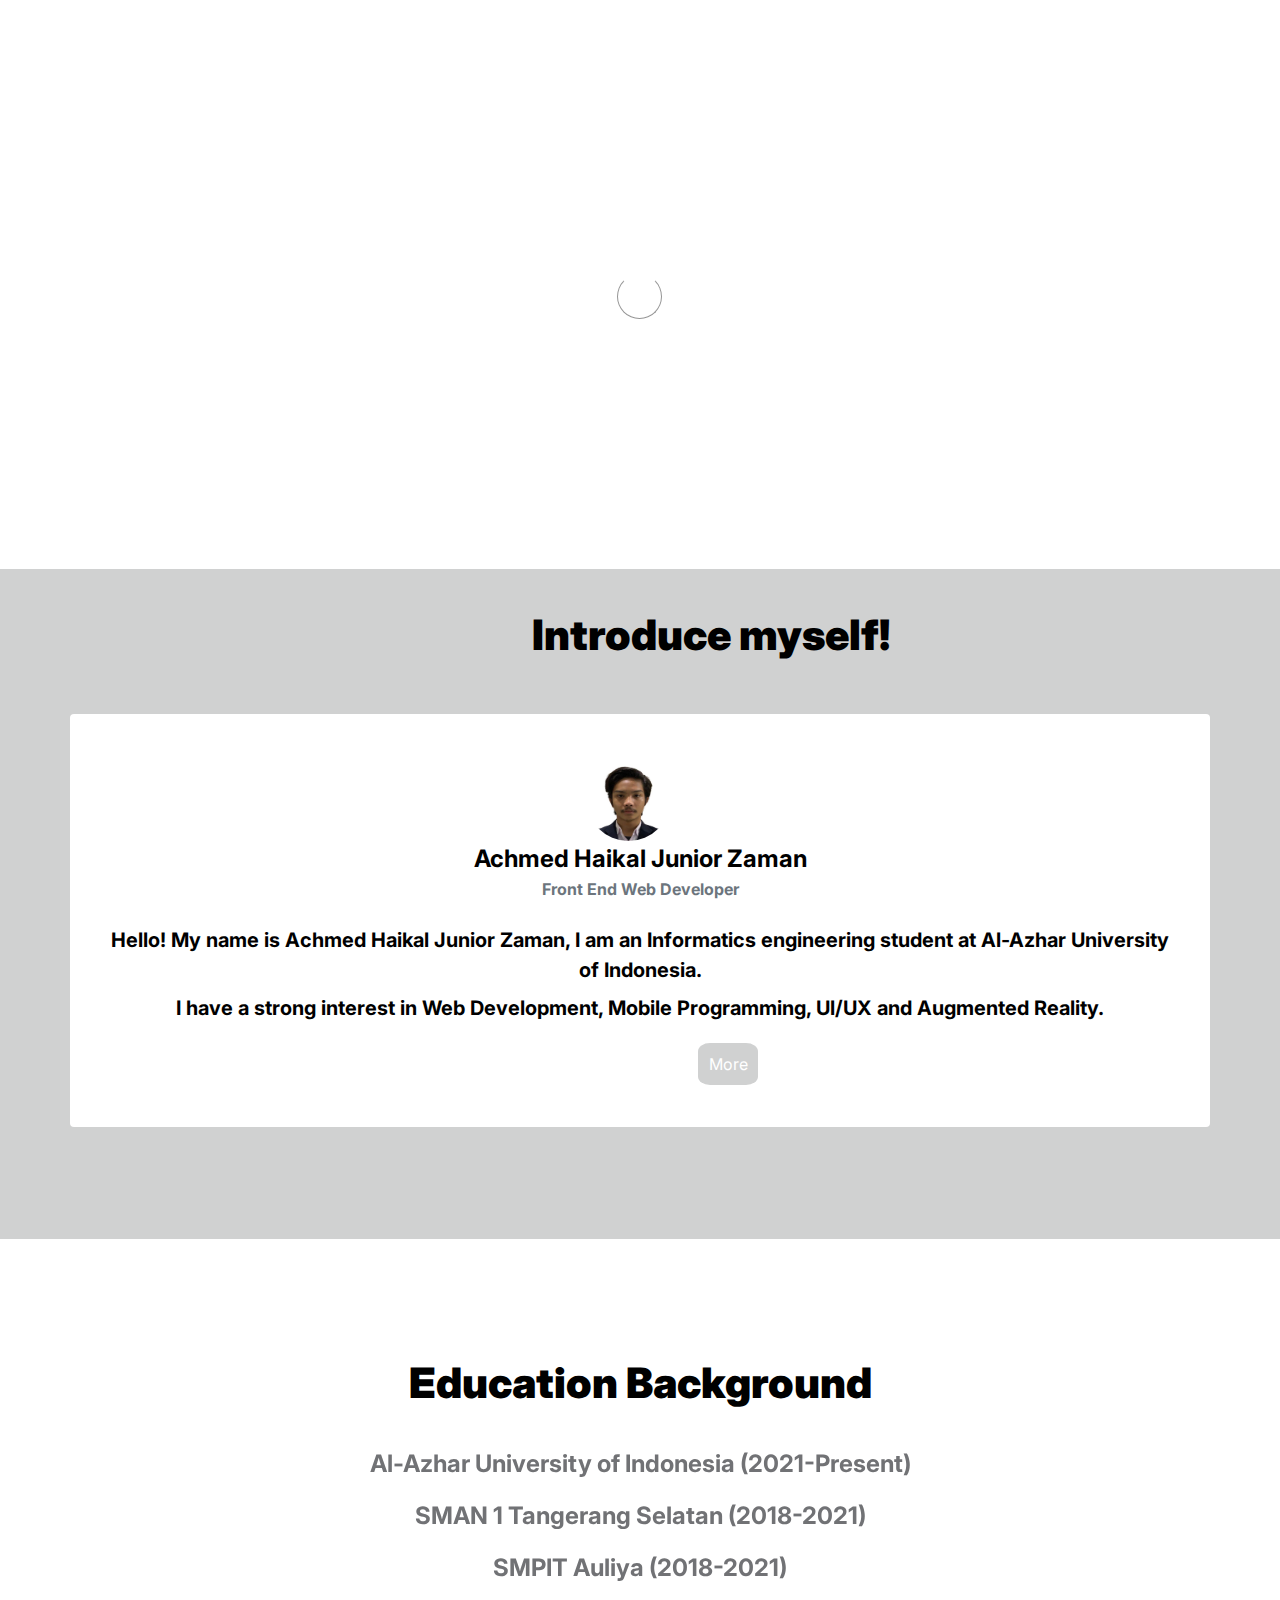
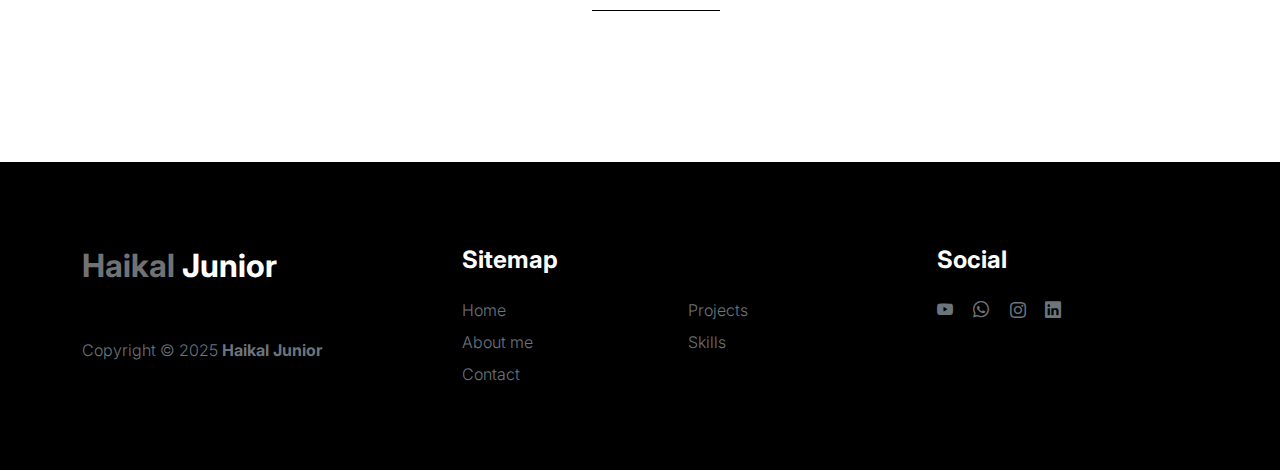
<file: about.html>
<!doctype html>
<html lang="en">
    <head>
        <meta charset="utf-8">
        <meta name="viewport" content="width=device-width, initial-scale=1">

        <meta name="description" content="">
        <meta name="author" content="">

        <title>Haikal's Portfolio</title>
        <link rel="icon" href="images/HP.png" type="image/png">
        
        <!-- CSS FILES -->
        <link rel="preconnect" href="https://fonts.googleapis.com">

        <link rel="preconnect" href="https://fonts.gstatic.com" crossorigin>

        <link href="https://fonts.googleapis.com/css2?family=Inter:wght@100;300;400;700;900&display=swap" rel="stylesheet">

        <link href="css/bootstrap.min.css" rel="stylesheet">
        <link href="css/bootstrap-icons.css" rel="stylesheet">

        <link rel="stylesheet" href="css/slick.css"/>

        <link href="css/tooplate-little-fashion.css" rel="stylesheet">
        
<!--

Tooplate 2127 Little Fashion

https://www.tooplate.com/view/2127-little-fashion

-->
    </head>
    
    <body>

        <section class="preloader">
            <div class="spinner">
                <span class="sk-inner-circle"></span>
            </div>
        </section>
    
        <main>

            <nav class="navbar navbar-expand-lg">
                <div class="container">
                    <button class="navbar-toggler" type="button" data-bs-toggle="collapse" data-bs-target="#navbarNav" aria-controls="navbarNav" aria-expanded="false" aria-label="Toggle navigation">
                        <span class="navbar-toggler-icon"></span>
                    </button>

                    <a class="navbar-brand" href="index.html">
                        <strong>Haikal Junior</strong>
                    </a>

                    <div class="collapse navbar-collapse" id="navbarNav">
                        <ul class="navbar-nav mx-auto">
                            <li class="nav-item">
                                <a class="nav-link" href="index.html">Home</a>
                            </li>

                            <li class="nav-item">
                                <a class="nav-link active" href="about.html">About me</a>
                            </li>

                            <li class="nav-item">
                                <a class="nav-link" href="products.html">Projects</a>
                            </li>

                            <li class="nav-item">
                                <a class="nav-link" href="faq.html">Skills</a>
                            </li>

                            <li class="nav-item">
                                <a class="nav-link" href="contact.html">Contact</a>
                            </li>
                        </ul>
                    </div>
                </div>
            </nav>

            <header class="site-header section-padding-img site-header-image">
                <div class="container">
                    <div class="row">

                        <div class="col-lg-6 col-12 header-info">
                            <h1>
                                <span class="d-block text-dark">About me</span>
                            </h1>
                        </div>
                    </div>
                </div>

                <img src="images/tess.jpeg" class="header-image img-fluid" alt="">
            </header>

            <section class="team section-padding">
                <div class="container">
                    <div class="row">

                        <div class="col-12">
                            <h2 class="mb-5">Introduce myself!</h2>
                        </div>

                        <div class="team-thumb d-flex align-items-center">
                            <img src="images\Haikal.jpeg" class="img-fluid custom-circle-image team-image me-4" alt="">
            
                            <div class="team-info">
                                <h5 class="mb-0">Achmed Haikal Junior Zaman</h5>
                                <strong class="text-muted">Front End Web Developer</strong>
                                <br>
                                <br>
                                <h6>Hello! My name is Achmed Haikal Junior Zaman, I am an Informatics engineering student at Al-Azhar University of Indonesia.</h6>
                                <h6>I have a strong interest in Web Development, Mobile Programming, Ul/UX and Augmented Reality.</h6>
            
                                <!-- Button trigger modal -->
                                <button type="button" class="btn custom-modal-btn" data-bs-toggle="modal" data-bs-target="#don">More
                                </button>
                            </div>
                        </div>
                    </div>

                       

                    </div>
                </div>
            </section>

            <section class="testimonial section-padding">
                <div class="container">
                    <div class="row">

                        <div class="col-lg-9 mx-auto col-11">
                            <h2 class="text-center">Education Background</h2>
                            <br>

                            <div class="slick-testimonial">
                                <div class="">
                                    <p class="lead33"><Strong>Al-Azhar University of Indonesia (2021-Present)</Strong></p>
                                    <p class="lead33"><Strong>SMAN 1 Tangerang Selatan (2018-2021)</Strong></p>
                                    <p class="lead33"><Strong>SMPIT Auliya (2018-2021)</Strong></p>

                                    <div class="slick-testimonial-client d-flex align-items-center mt-4">
                                    </div>
                                </div>

                                
                

                    </div>
                </div>
            </section>

        </main>

        <footer class="site-footer">
            <div class="container">
                <div class="row">

                    <div class="col-lg-3 col-10 me-auto mb-4">
                        <h4 class="text-white mb-3"><a href="index.html">Haikal</a> Junior</h4>
                        <p class="copyright-text text-muted mt-lg-5 mb-4 mb-lg-0">Copyright © 2025 <strong>Haikal Junior</strong></p>
                    </div>

                    <div class="col-lg-5 col-8">
                        <h5 class="text-white mb-3">Sitemap</h5>

                        <ul class="footer-menu d-flex flex-wrap">
                            <li class="footer-menu-item"><a href="index.html" class="footer-menu-link">Home</a></li>

                            <li class="footer-menu-item"><a href="products.html" class="footer-menu-link">Projects</a></li>

                            <li class="footer-menu-item"><a href="about.html" class="footer-menu-link">About me</a></li>

                            <li class="footer-menu-item"><a href="faq.html" class="footer-menu-link">Skills</a></li>

                            <li class="footer-menu-item"><a href="contact.html" class="footer-menu-link">Contact</a></li>
                        </ul>
                    </div>

                    <div class="col-lg-3 col-4">
                        <h5 class="text-white mb-3">Social</h5>

                        <ul class="social-icon">

                            <li><a href="https://youtube.com/@si_eneng11?si=8F-s1PrNFPeWxRvl" class="social-icon-link bi-youtube"></a></li>

                            <li><a href="https://wa.me/6285186651125" class="social-icon-link bi-whatsapp"></a></li>

                            <li><a href="https://www.instagram.com/achmedhaikaljunior/" class="social-icon-link bi-instagram"></a></li>

                            <li><a href="https://id.linkedin.com/in/haikal-junior-27b502307?trk=people-guest_people_search-card" class="social-icon-link bi-linkedin"></a></li>
                        </ul>
                    </div>

                </div>
            </div>
        </footer>

        <!-- TEAM MEMBER MODAL -->
        <div class="modal fade" id="don" tabindex="-1" aria-labelledby="exampleModalLabel" aria-hidden="true">
            <div class="modal-dialog modal-dialog-centered modal-lg">
                <div class="modal-content border-0">
                    <div class="modal-header flex-column">
                        <h3 class="modal-title" id="exampleModalLabel">Achmed Haikal Junior Zaman</h3>

                        <h6 class="text-muted">Front End Web Developer</h6>

                        <button type="button" class="btn-close" data-bs-dismiss="modal" aria-label="Close"></button>
                    </div>

                    <div class="modal-body">
                        <h5 class="mb-4">About me</h5>

                        <div class="row mb-4">
                            <div class="col-lg-6 col-12">
                                <p>Hello! My name is Achmed Haikal Junior Zaman, I am an Informatics engineering student at Al-Azhar University of Indonesia.</p>
                            </div>

                            <div class="col-lg-6 col-12">
                                <p>I have a strong interest in Web Development, Mobile Programming, Ul/UX and Augmented Reality.</p>
                            </div>
                        </div>

                        <ul class="social-icon">
                            <li class="me-3"><strong>Where to find?</strong></li>

                            <li><a href="https://youtube.com/@si_eneng11?si=8F-s1PrNFPeWxRvl" class="social-icon-link bi-youtube"></a></li>

                            <li><a href="https://wa.me/6285186651125" class="social-icon-link bi-whatsapp"></a></li>

                            <li><a href="https://www.instagram.com/achmedhaikaljunior/" class="social-icon-link bi-instagram"></a></li>
                        </ul>
                    </div>
                </div>

            </div>
        </div>

        <!-- JAVASCRIPT FILES -->
        <script src="js/jquery.min.js"></script>
        <script src="js/bootstrap.bundle.min.js"></script>
        <script src="js/Headroom.js"></script>
        <script src="js/jQuery.headroom.js"></script>
        <script src="js/slick.min.js"></script>
        <script src="js/custom.js"></script>

    </body>
</html>
</file>
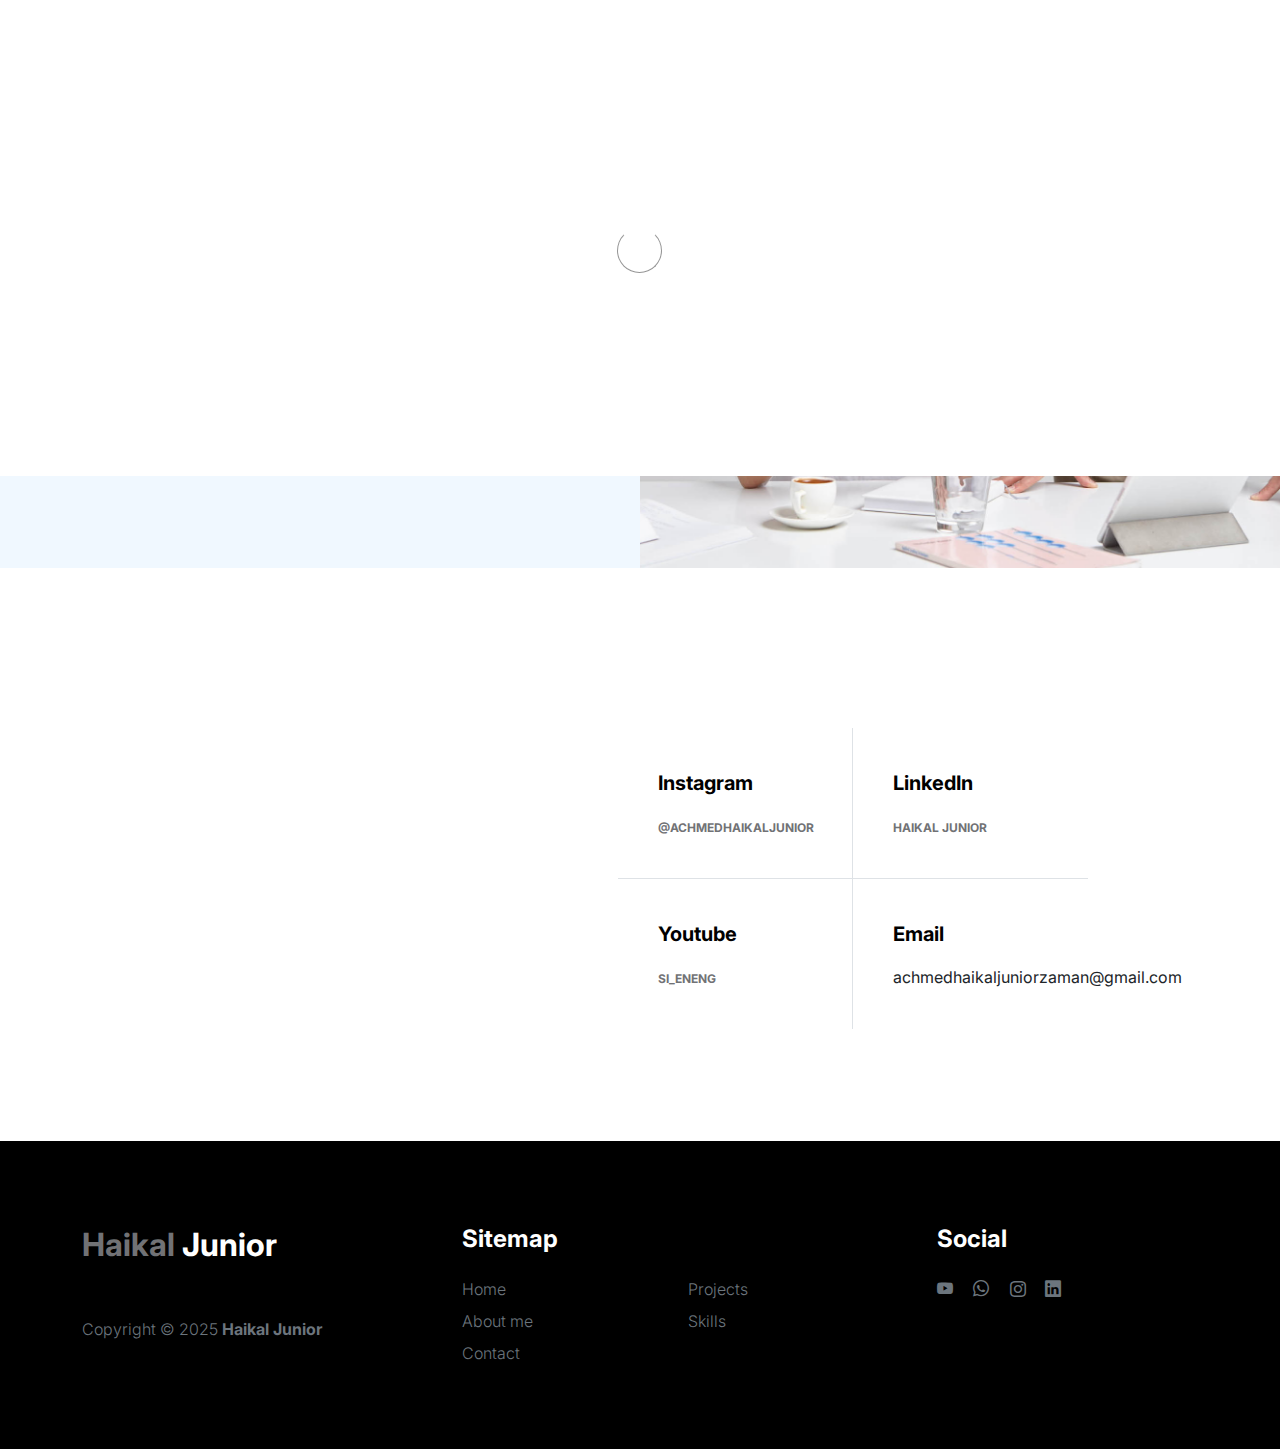
<file: contact.html>
<!doctype html>
<html lang="en">
    <head>
        <meta charset="utf-8">
        <meta name="viewport" content="width=device-width, initial-scale=1">

        <meta name="description" content="">
        <meta name="author" content="">

        <title>Haikal's Portfolio</title>
        <link rel="icon" href="images/HP.png" type="image/png">
        
        <!-- CSS FILES -->
        <link rel="preconnect" href="https://fonts.googleapis.com">

        <link rel="preconnect" href="https://fonts.gstatic.com" crossorigin>

        <link href="https://fonts.googleapis.com/css2?family=Inter:wght@100;300;400;700;900&display=swap" rel="stylesheet">

        <link href="css/bootstrap.min.css" rel="stylesheet">
        <link href="css/bootstrap-icons.css" rel="stylesheet">

        <link rel="stylesheet" href="css/slick.css"/>

        <link href="css/tooplate-little-fashion.css" rel="stylesheet">
        
<!--

Tooplate 2127 Little Fashion

https://www.tooplate.com/view/2127-little-fashion

-->
    </head>
    
    <body>

        <section class="preloader">
            <div class="spinner">
                <span class="sk-inner-circle"></span>
            </div>
        </section>
    
        <main>

            <nav class="navbar navbar-expand-lg">
                <div class="container">
                    <button class="navbar-toggler" type="button" data-bs-toggle="collapse" data-bs-target="#navbarNav" aria-controls="navbarNav" aria-expanded="false" aria-label="Toggle navigation">
                        <span class="navbar-toggler-icon"></span>
                    </button>

                    <a class="navbar-brand" href="index.html">
                        <strong>Haikal Junior</strong>
                    </a>

                    <div class="collapse navbar-collapse" id="navbarNav">
                        <ul class="navbar-nav mx-auto">
                            <li class="nav-item">
                                <a class="nav-link" href="index.html">Home</a>
                            </li>

                            <li class="nav-item">
                                <a class="nav-link" href="about.html">About me</a>
                            </li>

                            <li class="nav-item">
                                <a class="nav-link" href="products.html">Projects</a>
                            </li>

                            <li class="nav-item">
                                <a class="nav-link" href="faq.html">Skills</a>
                            </li>

                            <li class="nav-item">
                                <a class="nav-link active" href="contact.html">Contact</a>
                            </li>
                        </ul>
                    </div>
                </div>
            </nav>

            <header class="site-header section-padding-img site-header-image">
                <div class="container">
                    <div class="row">

                        <div class="col-lg-10 col-12 header-info">
                            <h1>
                                <span class="d-block text-dark">Get closer</span>
                                <span class="d-block text-dark">with me!</span>
                            </h1>
                        </div>
                    </div>
                </div>

                <img src="images/header/positive-european-woman-has-break-after-work.jpg" class="header-image img-fluid" alt="">
            </header>

            <section class="contact section-padding">
                <div class="container1">
                    <div class="row">
                        
                     

                        <div class="col-lg-6 col-12 mt-5 ms-auto">
                            <div class="row">
                                <div class="col-6 border-end contact-info">
                                    <h6 class="mb-3">Instagram</h6>

                                    <a href="https://www.instagram.com/achmedhaikaljunior/" class="custom-link">
                                        @achmedhaikaljunior
                                    </a>
                                </div>

                                <div class="col-6 contact-info">
                                	<h6 class="mb-3">LinkedIn</h6>

                                    <a href="https://id.linkedin.com/in/haikal-junior-27b502307?trk=people-guest_people_search-card" class="custom-link">
                                        Haikal Junior
                                    </a>
                                </div>

                                <div class="col-6 border-top border-end contact-info">
                                    <h6 class="mb-3">Youtube</h6>

                                    <a href="https://youtube.com/@si_eneng11?si=8F-s1PrNFPeWxRvl" class="custom-link">
                                        si_eneng
                                        
                                    </a>
                                </div>

                                <div class="col-6 border-top contact-info">
                                    <h6 class="mb-3">Email</h6>

                                    <a>
                                       achmedhaikaljuniorzaman@gmail.com
                                    </a>
                                </div>
                            </div>
                        </div>

                    </div>
                </div>
            </section>
        </main>

        <footer class="site-footer">
            <div class="container">
                <div class="row">

                    <div class="col-lg-3 col-10 me-auto mb-4">
                        <h4 class="text-white mb-3"><a href="index.html">Haikal</a> Junior</h4>
                        <p class="copyright-text text-muted mt-lg-5 mb-4 mb-lg-0">Copyright © 2025 <strong>Haikal Junior</strong></p>
                    </div>

                    <div class="col-lg-5 col-8">
                        <h5 class="text-white mb-3">Sitemap</h5>

                        <ul class="footer-menu d-flex flex-wrap">
                            <li class="footer-menu-item"><a href="index.html" class="footer-menu-link">Home</a></li>

                            <li class="footer-menu-item"><a href="products.html" class="footer-menu-link">Projects</a></li>

                            <li class="footer-menu-item"><a href="about.html" class="footer-menu-link">About me</a></li>

                            <li class="footer-menu-item"><a href="faq.html" class="footer-menu-link">Skills</a></li>

                            <li class="footer-menu-item"><a href="contact.html" class="footer-menu-link">Contact</a></li>
                        </ul>
                    </div>

                    <div class="col-lg-3 col-4">
                        <h5 class="text-white mb-3">Social</h5>

                        <ul class="social-icon">

                            <li><a href="https://youtube.com/@si_eneng11?si=8F-s1PrNFPeWxRvl" class="social-icon-link bi-youtube"></a></li>

                            <li><a href="https://wa.me/6285186651125" class="social-icon-link bi-whatsapp"></a></li>

                            <li><a href="https://www.instagram.com/achmedhaikaljunior/" class="social-icon-link bi-instagram"></a></li>

                            <li><a href="https://id.linkedin.com/in/haikal-junior-27b502307?trk=people-guest_people_search-card" class="social-icon-link bi-linkedin"></a></li>
                        </ul>
                    </div>

                </div>
            </div>
        </footer>

        <!-- JAVASCRIPT FILES -->
        <script src="js/jquery.min.js"></script>
        <script src="js/bootstrap.bundle.min.js"></script>
        <script src="js/Headroom.js"></script>
        <script src="js/jQuery.headroom.js"></script>
        <script src="js/slick.min.js"></script>
        <script src="js/custom.js"></script>
    </body>
</html>
</file>
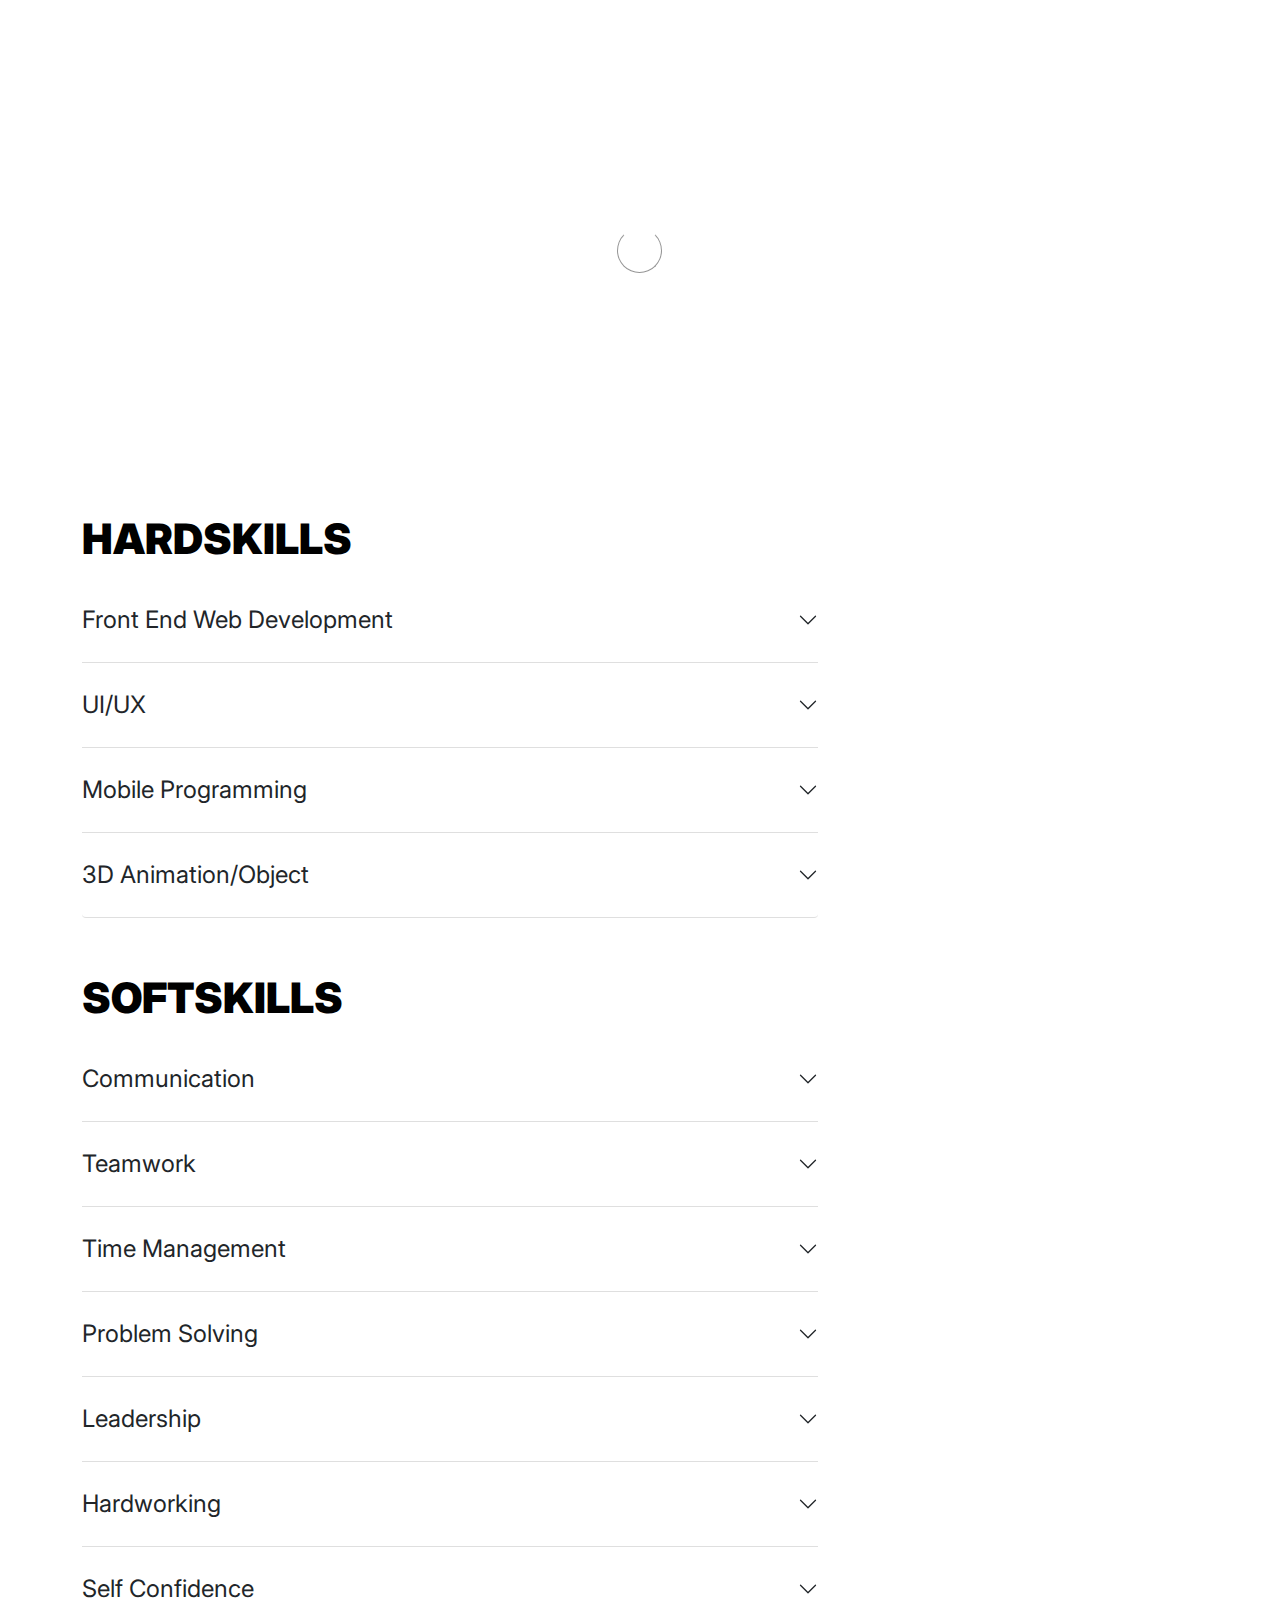
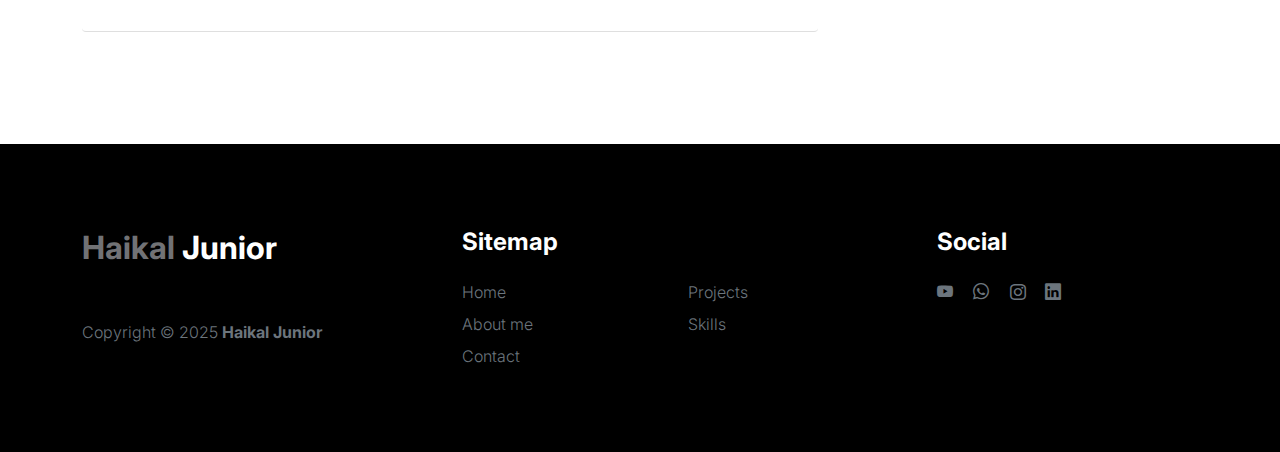
<file: faq.html>
<!doctype html>
<html lang="en">
    <head>
        <meta charset="utf-8">
        <meta name="viewport" content="width=device-width, initial-scale=1">

        <meta name="description" content="">
        <meta name="author" content="">

        <title>Haikal's Portfolio</title>
        <link rel="icon" href="images/HP.png" type="image/png">
        
        <!-- CSS FILES -->
        <link rel="preconnect" href="https://fonts.googleapis.com">

        <link rel="preconnect" href="https://fonts.gstatic.com" crossorigin>

        <link href="https://fonts.googleapis.com/css2?family=Inter:wght@100;300;400;700;900&display=swap" rel="stylesheet">

        <link href="css/bootstrap.min.css" rel="stylesheet">
        <link href="css/bootstrap-icons.css" rel="stylesheet">

        <link rel="stylesheet" href="css/slick.css"/>

        <link href="css/tooplate-little-fashion.css" rel="stylesheet">
        
<!--

Tooplate 2127 Little Fashion

https://www.tooplate.com/view/2127-little-fashion

-->
    </head>
    
    <body>

        <section class="preloader">
            <div class="spinner">
                <span class="sk-inner-circle"></span>
            </div>
        </section>
    
        <main>

            <nav class="navbar navbar-expand-lg">
                <div class="container">
                    <button class="navbar-toggler" type="button" data-bs-toggle="collapse" data-bs-target="#navbarNav" aria-controls="navbarNav" aria-expanded="false" aria-label="Toggle navigation">
                        <span class="navbar-toggler-icon"></span>
                    </button>

                    <a class="navbar-brand" href="index.html">
                        <strong>Haikal Junior</strong>
                    </a>

                    <div class="collapse navbar-collapse" id="navbarNav">
                        <ul class="navbar-nav mx-auto">
                            <li class="nav-item">
                                <a class="nav-link" href="index.html">Home</a>
                            </li>

                            <li class="nav-item">
                                <a class="nav-link" href="about.html">About me</a>
                            </li>

                            <li class="nav-item">
                                <a class="nav-link" href="products.html">Projects</a>
                            </li>

                            <li class="nav-item">
                                <a class="nav-link active" href="faq.html">Skills</a>
                            </li>

                            <li class="nav-item">
                                <a class="nav-link" href="contact.html">Contact</a>
                            </li>
                        </ul>
                    </div>
                </div>
            </nav>

            <header class="site-header section-padding d-flex justify-content-center align-items-center">
                <div class="container">
                    <div class="row">

                        <div class="col-lg-10 col-12">
                            <h1>
                                <span class="d-block text-dark">My skills</span>
                            </h1>
                        </div>
                    </div>
                </div>
            </header>

            <section class="faq section-padding">
                <div class="container">
                    <div class="row">
                        
                        <div class="col-lg-8 col-12">
                            <h2>HARDSKILLS</h2>

                            <div class="accordion" id="accordionGeneral">
                                <div class="accordion-item">
                                    <h2 class="accordion-header" id="headingOne">
                                        <button class="accordion-button collapsed" type="button" data-bs-toggle="collapse" data-bs-target="#accordionGeneralOne" aria-expanded="true" aria-controls="accordionGeneralOne">
                                        Front End Web Development
                                        </button>
                                    </h2>

                                    <div id="accordionGeneralOne" class="accordion-collapse collapse" aria-labelledby="headingOne" data-bs-parent="#accordionGeneral">

                                        <div class="accordion-body">
                                            <p class="large-paragraph"> Programming Languages : Html, Css, Javascript, Php, C#, C++.</p>

                                            <p class="large-paragraph">Frameworks : Laravel, Bootstrap, Tailwind Css.</p>
                                        </div>
                                    </div>
                                </div>

                                <div class="accordion-item">
                                    <h2 class="accordion-header" id="headingTwo">
                                        <button class="accordion-button collapsed" type="button" data-bs-toggle="collapse" data-bs-target="#accordionGeneralTwo" aria-expanded="false" aria-controls="accordionGeneralTwo">
                                        UI/UX
                                        </button>
                                    </h2>

                                    <div id="accordionGeneralTwo" class="accordion-collapse collapse" aria-labelledby="headingTwo" data-bs-parent="#accordionGeneral">

                                        <div class="accordion-body">
                                            <p class="large-paragraph">Platform : Figma, Canva.</p>
                                        </div>
                                    </div>
                                </div>

                                <div class="accordion-item">
                                    <h2 class="accordion-header" id="headingThree">
                                        <button class="accordion-button collapsed" type="button" data-bs-toggle="collapse" data-bs-target="#accordionGeneralThree" aria-expanded="false" aria-controls="accordionGeneralThree">
                                        Mobile Programming
                                        </button>
                                    </h2>

                                    <div id="accordionGeneralThree" class="accordion-collapse collapse" aria-labelledby="headingThree" data-bs-parent="#accordionGeneral">

                                        <div class="accordion-body">
                                            <p class="large-paragraph">Platform : Android Studio.</p>
                                            <p class="large-paragraph">Programming Languages : Kotlin, Java, Dart, Xml.</p>
                                        </div>
                                    </div>
                                </div>

                                <div class="accordion-item">
                                    <h2 class="accordion-header" id="headingThree">
                                        <button class="accordion-button collapsed" type="button" data-bs-toggle="collapse" data-bs-target="#accordionGeneralFour" aria-expanded="false" aria-controls="accordionGeneralFour">
                                        3D Animation/Object
                                        </button>
                                    </h2>

                                    <div id="accordionGeneralFour" class="accordion-collapse collapse" aria-labelledby="headingFour" data-bs-parent="#accordionGeneral">

                                        <div class="accordion-body">
                                            <p class="large-paragraph">Platform : Unity Engine, Blender 3D Software.</p>
                                        </div>
                                    </div>
                                </div>

                            </div>

                            <h2 class="mt-5">SOFTSKILLS</h2>

                            <div class="accordion" id="accordionProduct">
                                <div class="accordion-item">
                                    <h2 class="accordion-header" id="headingFour">
                                        <button class="accordion-button collapsed" type="button" data-bs-toggle="collapse" data-bs-target="#accordionProductOne" aria-expanded="true" aria-controls="accordionProductOne">
                                        Communication
                                        </button>
                                    </h2>

                                    <div id="accordionProductOne" class="accordion-collapse collapse" aria-labelledby="headingFour" data-bs-parent="#accordionProduct">

                                        <div class="accordion-body">
                                            <p class="large-paragraph">Good communication skills both verbally and in writing.</p>
                                        </div>
                                    </div>
                                </div>

                                <div class="accordion-item">
                                    <h2 class="accordion-header" id="headingFive">
                                        <button class="accordion-button collapsed" type="button" data-bs-toggle="collapse" data-bs-target="#accordionProductTwo" aria-expanded="false" aria-controls="accordionProductTwo">
                                        Teamwork
                                        </button>
                                    </h2>

                                    <div id="accordionProductTwo" class="accordion-collapse collapse" aria-labelledby="headingFive" data-bs-parent="#accordionProduct">

                                        <div class="accordion-body">
                                            <p class="large-paragraph">Ability to work together to achieve goals.</p>
                                        </div>
                                    </div>
                                </div>

                                <div class="accordion" id="accordionProduct">
                                    <div class="accordion-item">
                                        <h2 class="accordion-header" id="headingSix">
                                            <button class="accordion-button collapsed" type="button" data-bs-toggle="collapse" data-bs-target="#accordionProductThree" aria-expanded="true" aria-controls="accordionProductThree">
                                            Time Management
                                            </button>
                                        </h2>
    
                                        <div id="accordionProductThree" class="accordion-collapse collapse" aria-labelledby="headingSix" data-bs-parent="#accordionProduct">
    
                                            <div class="accordion-body">
                                                <p class="large-paragraph">Ability to manage time.</p>
                                            </div>
                                        </div>
                                    </div>

                                    <div class="accordion" id="accordionProduct">
                                        <div class="accordion-item">
                                            <h2 class="accordion-header" id="headingSeven">
                                                <button class="accordion-button collapsed" type="button" data-bs-toggle="collapse" data-bs-target="#accordionProductFour" aria-expanded="true" aria-controls="accordionProductFour">
                                                Problem Solving
                                                </button>
                                            </h2>
        
                                            <div id="accordionProductFour" class="accordion-collapse collapse" aria-labelledby="headingSeven" data-bs-parent="#accordionProduct">
        
                                                <div class="accordion-body">
                                                    <p class="large-paragraph">Ability to find solutions to problems that arise.</p>
                                                </div>
                                            </div>
                                        </div>

                                        <div class="accordion" id="accordionProduct">
                                            <div class="accordion-item">
                                                <h2 class="accordion-header" id="headingEight">
                                                    <button class="accordion-button collapsed" type="button" data-bs-toggle="collapse" data-bs-target="#accordionProductFive" aria-expanded="true" aria-controls="accordionProductFive">
                                                    Leadership
                                                    </button>
                                                </h2>
            
                                                <div id="accordionProductFive" class="accordion-collapse collapse" aria-labelledby="headingEight" data-bs-parent="#accordionProduct">
            
                                                    <div class="accordion-body">
                                                        <p class="large-paragraph">Ability to lead and direct teams or individuals to achieve goals.</p>
                                                    </div>
                                                </div>
                                            </div>

                                            <div class="accordion" id="accordionProduct">
                                                <div class="accordion-item">
                                                    <h2 class="accordion-header" id="headingNine">
                                                        <button class="accordion-button collapsed" type="button" data-bs-toggle="collapse" data-bs-target="#accordionProductSix" aria-expanded="true" aria-controls="accordionProductSix">
                                                        Hardworking
                                                        </button>
                                                    </h2>
                
                                                    <div id="accordionProductSix" class="accordion-collapse collapse" aria-labelledby="headingNine" data-bs-parent="#accordionProduct">
                
                                                        <div class="accordion-body">
                                                            <p class="large-paragraph"> Highly motivated and very hard working.</p>
                                                        </div>
                                                    </div>
                                                </div>

                                                <div class="accordion" id="accordionProduct">
                                                    <div class="accordion-item">
                                                        <h2 class="accordion-header" id="headingTen">
                                                            <button class="accordion-button collapsed" type="button" data-bs-toggle="collapse" data-bs-target="#accordionProductSeven" aria-expanded="true" aria-controls="accordionProductSeven">
                                                            Self Confidence
                                                            </button>
                                                        </h2>
                    
                                                        <div id="accordionProductSeven" class="accordion-collapse collapse" aria-labelledby="headingTen" data-bs-parent="#accordionProduct">
                    
                                                            <div class="accordion-body">
                                                                <p class="large-paragraph"> I have good self-confidence, can speak in front of a crowd.</p>                                                                      
                                                            </div>
                                                        </div>
                                                    </div>

                            </div>

                        </div>

                    </div>
                </div>
            </section>

        </main>

        <footer class="site-footer">
            <div class="container">
                <div class="row">

                    <div class="col-lg-3 col-10 me-auto mb-4">
                        <h4 class="text-white mb-3"><a href="index.html">Haikal</a> Junior</h4>
                        <p class="copyright-text text-muted mt-lg-5 mb-4 mb-lg-0">Copyright © 2025 <strong>Haikal Junior</strong></p>
                    </div>

                    <div class="col-lg-5 col-8">
                        <h5 class="text-white mb-3">Sitemap</h5>

                        <ul class="footer-menu d-flex flex-wrap">
                            <li class="footer-menu-item"><a href="index.html" class="footer-menu-link">Home</a></li>

                            <li class="footer-menu-item"><a href="products.html" class="footer-menu-link">Projects</a></li>

                            <li class="footer-menu-item"><a href="about.html" class="footer-menu-link">About me</a></li>

                            <li class="footer-menu-item"><a href="faq.html" class="footer-menu-link">Skills</a></li>

                            <li class="footer-menu-item"><a href="contact.html" class="footer-menu-link">Contact</a></li>
                        </ul>
                    </div>

                    <div class="col-lg-3 col-4">
                        <h5 class="text-white mb-3">Social</h5>

                        <ul class="social-icon">

                            <li><a href="https://youtube.com/@si_eneng11?si=8F-s1PrNFPeWxRvl" class="social-icon-link bi-youtube"></a></li>

                            <li><a href="https://wa.me/6285186651125" class="social-icon-link bi-whatsapp"></a></li>

                            <li><a href="https://www.instagram.com/achmedhaikaljunior/" class="social-icon-link bi-instagram"></a></li>

                            <li><a href="https://id.linkedin.com/in/haikal-junior-27b502307?trk=people-guest_people_search-card" class="social-icon-link bi-linkedin"></a></li>
                        </ul>
                    </div>

                </div>
            </div>
        </footer>

        <!-- JAVASCRIPT FILES -->
        <script src="js/jquery.min.js"></script>
        <script src="js/bootstrap.bundle.min.js"></script>
        <script src="js/Headroom.js"></script>
        <script src="js/jQuery.headroom.js"></script>
        <script src="js/slick.min.js"></script>
        <script src="js/custom.js"></script>

    </body>
</html>
</file>
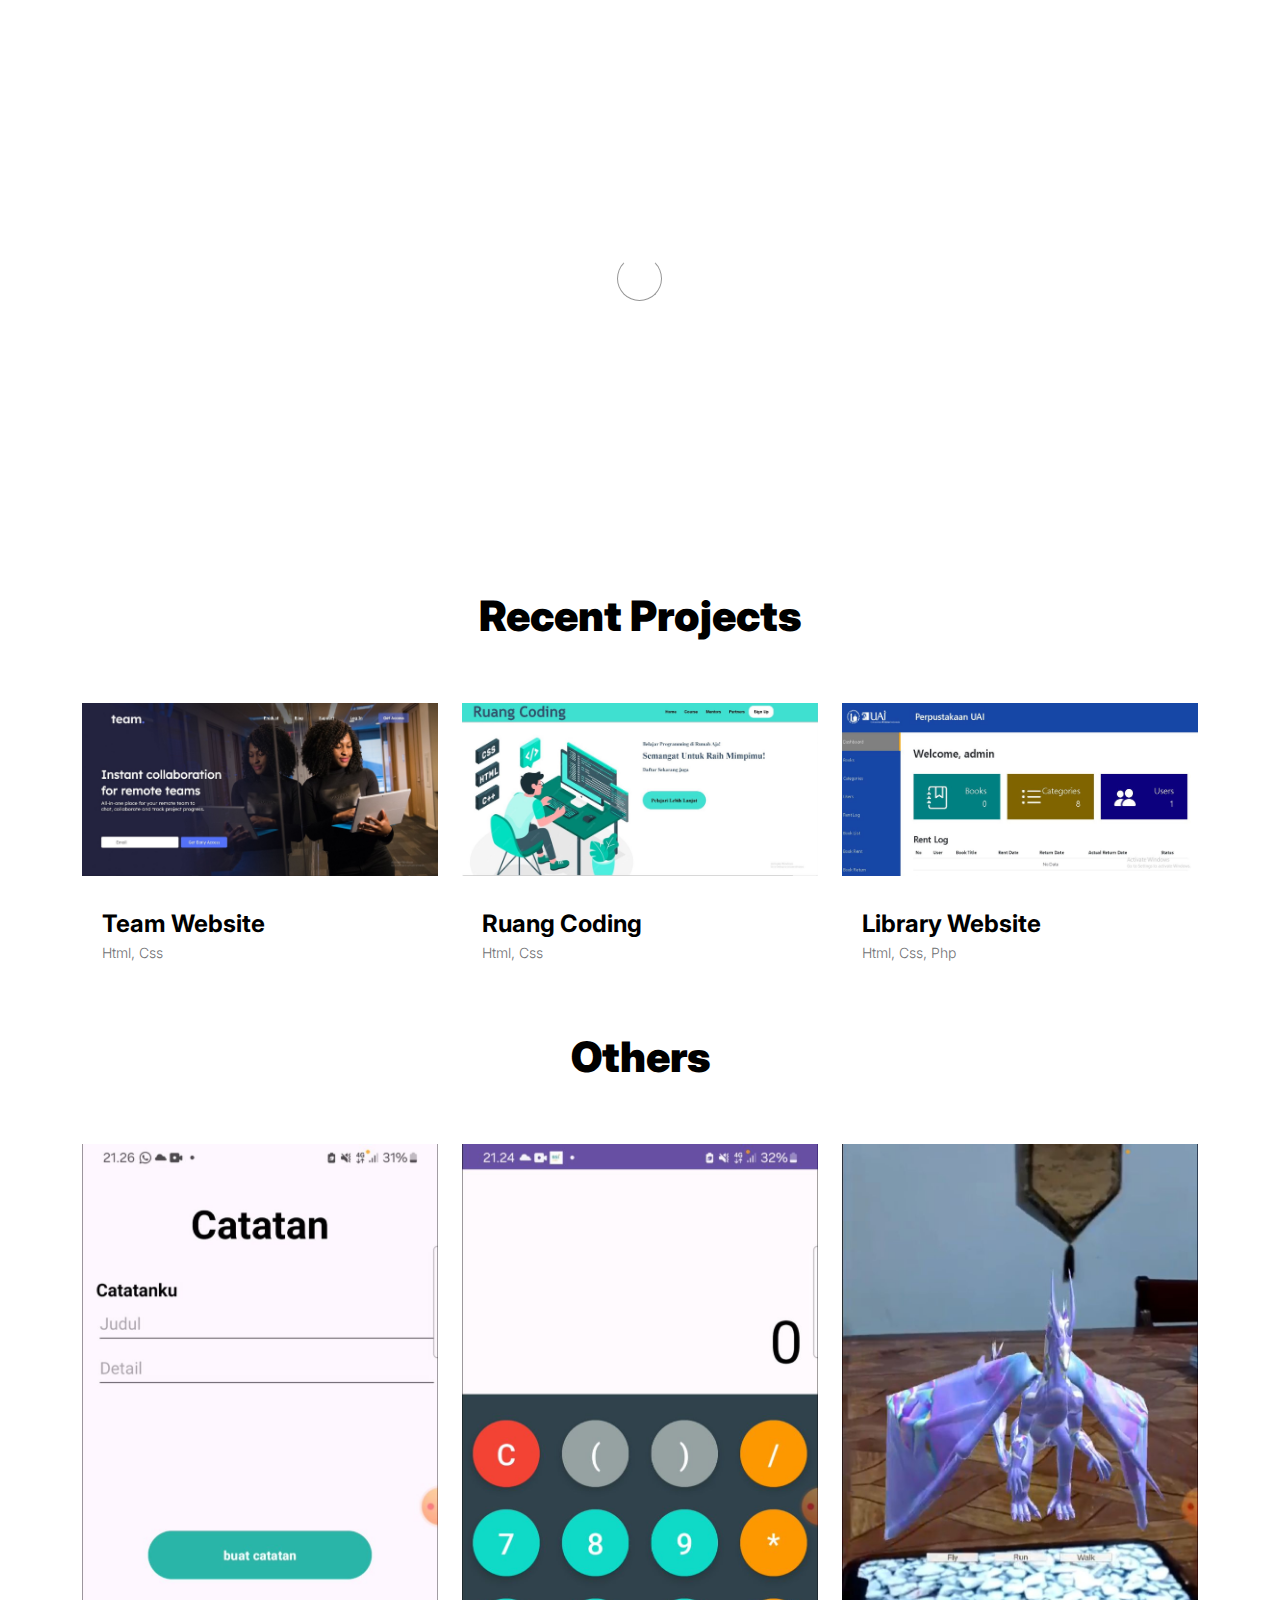
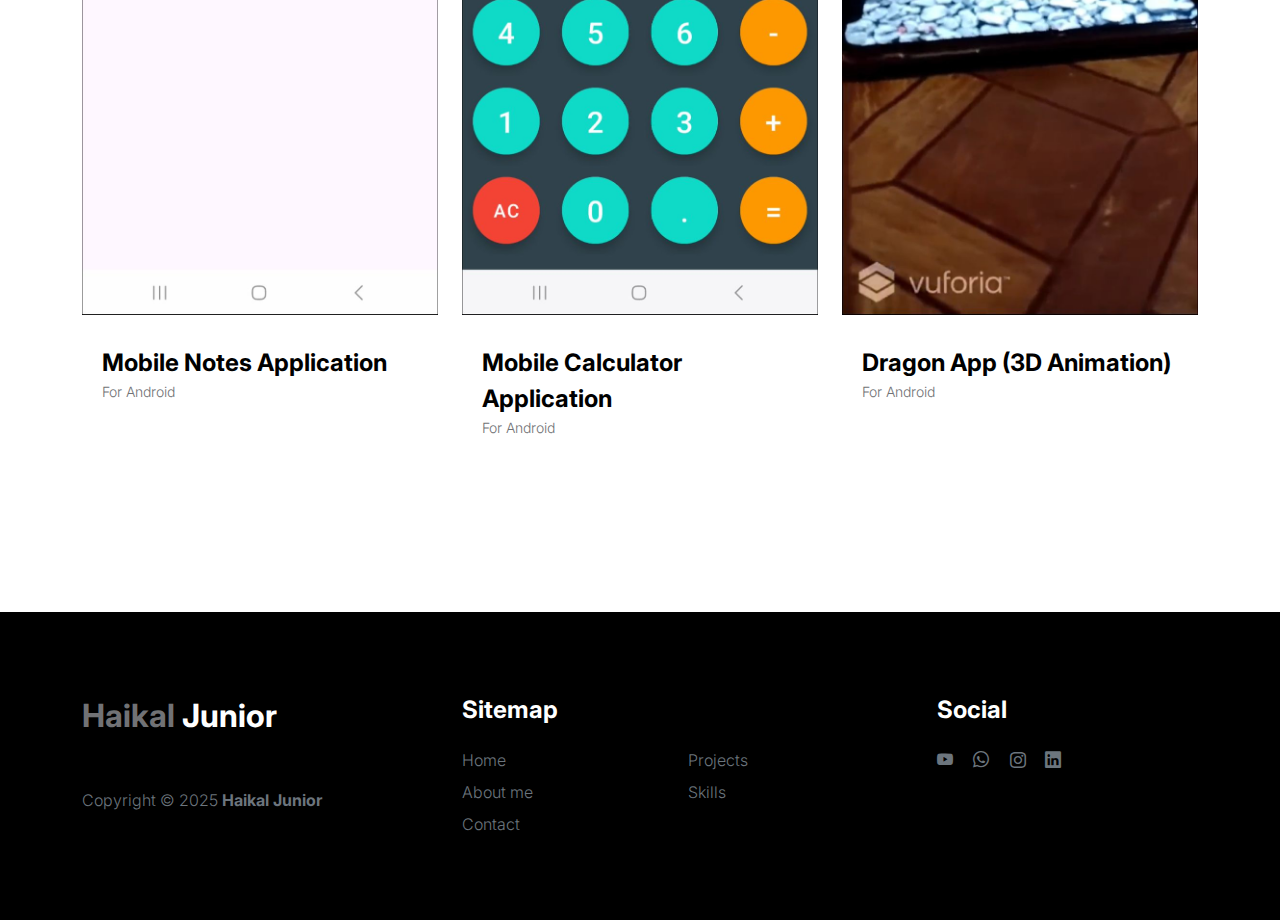
<file: products.html>
<!doctype html>
<html lang="en">
    <head>
        <meta charset="utf-8">
        <meta name="viewport" content="width=device-width, initial-scale=1">

        <meta name="description" content="">
        <meta name="author" content="">

        <title>Haikal's Portfolio</title>
        <link rel="icon" href="images/HP.png" type="image/png">
        
        <!-- CSS FILES -->
        <link rel="preconnect" href="https://fonts.googleapis.com">

        <link rel="preconnect" href="https://fonts.gstatic.com" crossorigin>

        <link href="https://fonts.googleapis.com/css2?family=Inter:wght@100;300;400;700;900&display=swap" rel="stylesheet">

        <link href="css/bootstrap.min.css" rel="stylesheet">
        <link href="css/bootstrap-icons.css" rel="stylesheet">

        <link rel="stylesheet" href="css/slick.css"/>

        <link href="css/tooplate-little-fashion.css" rel="stylesheet">
<!--

Tooplate 2127 Little Fashion

https://www.tooplate.com/view/2127-little-fashion

-->
    </head>
    
    <body>

        <section class="preloader">
            <div class="spinner">
                <span class="sk-inner-circle"></span>
            </div>
        </section>
    
        <main>

            <nav class="navbar navbar-expand-lg">
                <div class="container">
                    <button class="navbar-toggler" type="button" data-bs-toggle="collapse" data-bs-target="#navbarNav" aria-controls="navbarNav" aria-expanded="false" aria-label="Toggle navigation">
                        <span class="navbar-toggler-icon"></span>
                    </button>

                    <a class="navbar-brand" href="index.html">
                        <strong>Haikal Junior</strong>
                    </a>

                    <div class="collapse navbar-collapse" id="navbarNav">
                        <ul class="navbar-nav mx-auto">
                            <li class="nav-item">
                                <a class="nav-link" href="index.html">Home</a>
                            </li>

                            <li class="nav-item">
                                <a class="nav-link" href="about.html">About me</a>
                            </li>

                            <li class="nav-item">
                                <a class="nav-link active" href="products.html">Projects</a>
                            </li>

                            <li class="nav-item">
                                <a class="nav-link" href="faq.html">Skills</a>
                            </li>

                            <li class="nav-item">
                                <a class="nav-link" href="contact.html">Contact</a>
                            </li>
                        </ul>
                    </div>
                </div>
            </nav>

            <header class="site-header section-padding d-flex justify-content-center align-items-center">
                <div class="container">
                    <div class="row">

                        <div class="col-lg-10 col-12">
                            <h1>
                                <span class="d-block text-dark">My</span>
                                <span class="d-block text-dark">Projects</span>
                            </h1>
                        </div>
                    </div>
                </div>
            </header>

            <section class="products section-padding">
                <div class="container">
                    <div class="row">
                        
                        <div class="col-12">
                            <h2 class="mb-7">Recent Projects</h2>
                        </div>

                        <div class="col-lg-4 col-12 mb-3">
                            <div class="product-thumb">
                                <a href="product-detail.html">
                                    <img src="images/Team1.jpg" class="img-fluid product-image" alt="">
                                </a>

                                <div class="product-info d-flex">
                                    <div>
                                        <h5 class="product-title mb-0">
                                            <a href="product-detail.html" class="product-title-link">Team Website</a>
                                        </h5>

                                        <p class="product-p">Html, Css</p>
                                    </div>
                                </div>
                            </div>
                        </div>

                        <div class="col-lg-4 col-12 mb-3">
                            <div class="product-thumb">
                                <a href="product2-detail.html">
                                    <img src="images/ruangg.jpeg" class="img-fluid product-image" alt="">
                                </a>

                                <div class="product-info d-flex">
                                    <div>
                                        <h5 class="product-title mb-0">
                                            <a href="product2-detail.html" class="product-title-link">Ruang Coding</a>
                                        </h5>

                                        <p class="product-p">Html, Css</p>
                                    </div>
                                </div>
                            </div>
                        </div>

                        <div class="col-lg-4 col-12">
                            <div class="product-thumb">
                                <a href="product3-detail.html">
                                    <img src="images/perpuss.jpeg" class="img-fluid product-image" alt="">
                                </a>

                                <div class="product-info d-flex">
                                    <div>
                                        <h5 class="product-title mb-0">
                                            <a href="product3-detail.html" class="product-title-link">Library Website</a>
                                        </h5>

                                        <p class="product-p">Html, Css, Php</p>
                                    </div>
                                </div>
                            </div>
                        </div>

                        <div class="col-12">
                            <h2 class="mb-7">Others</h2>
                        </div>

                        <div class="col-lg-4 col-12 mb-3">
                            <div class="product-thumb">
                                <a href="product4-detail.html">
                                    <img src="images/notes.jpg" class="img-fluid product-image" alt="">
                                </a>

                                <div class="product-info d-flex">
                                    <div>
                                        <h5 class="product-title mb-0">
                                            <a href="product4-detail.html" class="product-title-link">Mobile Notes Application</a>
                                        </h5>

                                        <p class="product-p">For Android</p>
                                    </div>
                                </div>
                            </div>
                        </div>

                        <div class="col-lg-4 col-12 mb-3">
                            <div class="product-thumb">
                                <a href="product5-detail.html">
                                    <img src="images/cal.jpg" class="img-fluid product-image" alt="">
                                </a>

                                <div class="product-info d-flex">
                                    <div>
                                        <h5 class="product-title mb-0">
                                            <a href="product5-detail.html" class="product-title-link">Mobile Calculator Application</a>
                                        </h5>

                                        <p class="product-p">For Android</p>
                                    </div>

                                </div>
                            </div>
                        </div>

                        <div class="col-lg-4 col-12 mb-3">
                            <div class="product-thumb">
                                <a href="product6-detail.html">
                                    <img src="images/naga.jpg" class="img-fluid product-image" alt="">
                                </a>

                                <div class="product-info d-flex">
                                    <div>
                                        <h5 class="product-title mb-0">
                                            <a href="product6-detail.html" class="product-title-link">Dragon App (3D Animation)</a>
                                        </h5>

                                        <p class="product-p">For Android</p>
                                    </div>
                                </div>
                            </div>
                        </div>

                    </div>
                </div>
            </section>

        </main>

        <footer class="site-footer">
            <div class="container">
                <div class="row">

                    <div class="col-lg-3 col-10 me-auto mb-4">
                        <h4 class="text-white mb-3"><a href="index.html">Haikal</a> Junior</h4>
                        <p class="copyright-text text-muted mt-lg-5 mb-4 mb-lg-0">Copyright © 2025 <strong>Haikal Junior</strong></p>
                    </div>

                    <div class="col-lg-5 col-8">
                        <h5 class="text-white mb-3">Sitemap</h5>

                        <ul class="footer-menu d-flex flex-wrap">
                            <li class="footer-menu-item"><a href="index.html" class="footer-menu-link">Home</a></li>

                            <li class="footer-menu-item"><a href="products.html" class="footer-menu-link">Projects</a></li>

                            <li class="footer-menu-item"><a href="about.html" class="footer-menu-link">About me</a></li>

                            <li class="footer-menu-item"><a href="faq.html" class="footer-menu-link">Skills</a></li>

                            <li class="footer-menu-item"><a href="contact.html" class="footer-menu-link">Contact</a></li>
                        </ul>
                    </div>

                    <div class="col-lg-3 col-4">
                        <h5 class="text-white mb-3">Social</h5>

                        <ul class="social-icon">

                            <li><a href="https://youtube.com/@si_eneng11?si=8F-s1PrNFPeWxRvl" class="social-icon-link bi-youtube"></a></li>

                            <li><a href="https://wa.me/6285186651125" class="social-icon-link bi-whatsapp"></a></li>

                            <li><a href="https://www.instagram.com/achmedhaikaljunior/" class="social-icon-link bi-instagram"></a></li>

                            <li><a href="https://id.linkedin.com/in/haikal-junior-27b502307?trk=people-guest_people_search-card" class="social-icon-link bi-linkedin"></a></li>
                        </ul>
                    </div>

                </div>
            </div>
        </footer>

        <!-- JAVASCRIPT FILES -->
        <script src="js/jquery.min.js"></script>
        <script src="js/bootstrap.bundle.min.js"></script>
        <script src="js/Headroom.js"></script>
        <script src="js/jQuery.headroom.js"></script>
        <script src="js/slick.min.js"></script>
        <script src="js/custom.js"></script>

    </body>
</html>
</file>
<file: css/tooplate-little-fashion.css>
/*

Tooplate 2127 Little Fashion

https://www.tooplate.com/view/2127-little-fashion

*/


/*---------------------------------------
  CUSTOM PROPERTIES ( VARIABLES )             
-----------------------------------------*/
:root {
  --white-color:                #FFFFFF;
  --primary-color:              #FF4400;
  --section-bg-color:           #f0f8ff;
  --dark-color:                 #000000;
  --grey-color:                 #d0d1d1;
  --p-color:                    #717275;

  --body-font-family:           'Inter', sans-serif;

  --h5-font-size:               24px;
  --p-font-size:                20px;
  --copyright-text-font-size:   16px;
  --product-link-font-size:     14px;
  --custom-link-font-size:      12px;

  --font-weight-thin:           100;
  --font-weight-light:          300;
  --font-weight-normal:         400;
  --font-weight-bold:           700;
  --font-weight-black:          900;
}

body,
html {
  height: 100%;
}

html {
  scroll-behavior: smooth;
}

@media screen and (prefers-reduced-motion: reduce) {
  html {
    scroll-behavior: auto;
  }
}

body {
    background: var(--white-color);
    font-family: var(--body-font-family);    
    position: relative;
}

/*---------------------------------------
  TYPOGRAPHY               
-----------------------------------------*/

h2,
h3,
h4,
h5,
h6 {
  color: var(--dark-color);
  line-height: inherit;
}

h1,
h2,
h3,
h4,
h5,
h6 {
  font-weight: var(--font-weight-bold);
}

h1,
h2 {
  font-weight: var(--font-weight-black);
}

h1 {
  font-size: 64px;
  line-height: normal;
}

h2 {
  font-size: 42px;
}

h3 {
  font-size: 36px;
}

h4 {
  font-size: 32px;
}

h5 {
  font-size: 24px;
}

h6 {
  font-size: 20px;
}

p {
  color: var(--p-color);
  font-size: var(--p-font-size);
  font-weight: var(--font-weight-light);
}

a, 
button {
  touch-action: manipulation;
  transition: all 0.3s;
}

a {
  color: var(--p-color);
  text-decoration: none;
}

p{
  text-align: justify;
}

a:hover {
  color: var(--primary-color);
}

.text-primary {
  color: var(--primary-color) !important;
}

::selection {
  background: var(--primary-color);
  color: var(--white-color);
}

/*---------------------------------------
  CUSTOM LINK               
-----------------------------------------*/
.custom-link {
  color: var(--p-color);
  font-size: var(--custom-link-font-size);
  font-weight: var(--font-weight-bold);
  text-transform: uppercase;
  position: relative;
}

.custom-link i {
  position: absolute;
  opacity: 0;
  bottom: 0;
  left: 100%;
  transition: all 0.3s;
  line-height: normal;
}

.custom-link:hover i {
  opacity: 1;
  left: 101%;
}

.lead {
  font-size: 1.5rem;
  font-weight: var(--font-weight-thin);
  text-align: justify;
}

.lead33{
  font-size: 1.5rem;
  font-weight: var(--font-weight-thin);
  text-align: center;
}

b,
strong {
  font-weight: var(--font-weight-bold);
}

/*---------------------------------------
  PRE LOADER               
-----------------------------------------*/
.preloader {
  position: fixed;
  top: 0;
  left: 0;
  width: 100%;
  height: 100%;
  z-index: 99999;
  display: flex;
  flex-flow: row nowrap;
  justify-content: center;
  align-items: center;
  background: none repeat scroll 0 0 var(--white-color);
}

.spinner {
  border: 1px solid transparent;
  border-radius: 5px;
  position: relative;
}

.spinner::before {
  content: '';
  box-sizing: border-box;
  position: absolute;
  top: 50%;
  left: 50%;
  width: 45px;
  height: 45px;
  margin-top: -10px;
  margin-left: -23px;
  border-radius: 50%;
  border: 1px solid #959595;
  border-top-color: var(--white-color);
  animation: spinner .9s linear infinite;
}

@keyframes spinner {
  to {transform: rotate(360deg);}
}

/*---------------------------------------
  CUSTOM BUTTON & ICON              
-----------------------------------------*/
.custom-btn {
  background: var(--dark-color);
  border-radius: 50px;
  color: var(--white-color);
  font-size: var(--copyright-text-font-size);
  text-transform: uppercase;
  padding: 16.50px 20px;
}

.social-btn {
  background: transparent;
  border: 1px solid var(--grey-color);
  color: var(--dark-color);
  text-transform: none;
}

.social-btn:hover {
  border-color: transparent;
}

.cart-form-select {
  border-radius: 0;
  padding-top: 15px;
  padding-bottom: 15px;
}

.cart-btn {
  border-radius: 0;
  width: 100%;
  font-size: var(--product-link-font-size);
}

.custom-btn:hover,
.slick-slideshow .custom-btn:hover {
  background: var(--primary-color);
  color: var(--white-color);
}

.custom-icon {
  color: var(--p-color);
  font-size: 24px;
}

.custom-icon {
  display: inline-block;
  vertical-align: middle;
}

.bi-bag.custom-icon {
  font-size: 17px;
}

.featured-icon {
  color: var(--grey-color);
  font-size: 52px;
}

/*---------------------------------------
  DIV SEPARATOR               
-----------------------------------------*/
.div-separator {
  position: relative;
}

.div-separator::before {
  content: "";
  height: 1px;
  background: var(--grey-color);
  display: block;
  width: 100%;
}

.div-separator span {
  position: absolute;
  top: 50%;
  margin-left: -22.5px;
  left: 50%;
  text-align: center;
  background: var(--white-color);
  margin-top: -11px;
  color: var(--dark-color);
  font-weight: var(--font-weight-bold);
  font-size: 14px;
  width: 35px;
  text-transform: uppercase;
}

/*---------------------------------------
  FULL IMAGE               
-----------------------------------------*/
.full-image-img {
  display: block;
  position: absolute;
  z-index: -1;
  right: 0;
  width: 100%;
  bottom: -120px;
  min-width: 650px;
}

@media (min-width: 1600px) {
  .full-image-img {
    bottom: -200px;
  }
}

/*---------------------------------------
  NAVIGATION               
-----------------------------------------*/
.navbar {
  background: var(--white-color);
  position: fixed;
  top: 0;
  right: 0;
  left: 0;
  padding: 25px 0;
  z-index: 2;
  will-change: transform;
  transition: transform 300ms linear;
}

.navbar span, h2 span, h4 span {
	color: var(--primary-color);
}

.navbar.headroom--not-top {
  padding: 20px 0;
}

.headroom--pinned {
  transform: translate(0, 0);
}

.headroom--unpinned {
  transform: translate(0, -150%);
}

.navbar-brand {
  color: var(--dark-color);
  font-size: 24px;
  font-weight: var(--font-weight-light);
  margin: 0;
  padding: 0;
}

.navbar-expand-lg .navbar-nav .nav-link {
  display: inline-block;
  padding: 0;
  margin-right: 1.5rem;
  margin-left: 1.5rem;
}

.nav-link {
  color: var(--p-color);
  font-size: 16px;
  position: relative;
}

.navbar .nav-link::after {
  position: absolute;
  top: 100%;
  left: 0;
  width: 100%;
  height: 2px;
  background: var(--grey-color);
  content: '';
  opacity: 0;
  -webkit-transition: opacity 0.3s, -webkit-transform 0.3s;
  -moz-transition: opacity 0.3s, -moz-transform 0.3s;
  transition: opacity 0.3s, transform 0.3s;
  -webkit-transform: translateY(10px);
  -moz-transform: translateY(10px);
  transform: translateY(10px);
}

.navbar .nav-link.active::after, 
.navbar .nav-link:hover::after {
  opacity: 1;
  -webkit-transform: translateY(0px);
  -moz-transform: translateY(0px);
  transform: translateY(0px);
}

.navbar .nav-link.active,
.navbar .nav-link:hover {
  color: var(--primary-color);
}

.nav-link:focus, 
.nav-link:hover {
  color: var(--p-color);
}

.navbar-toggler {
  border: 0;
  padding: 0;
  cursor: pointer;
  margin: 0;
  width: 30px;
  height: 35px;
  outline: none;
}

.navbar-toggler:focus {
  outline: none;
  box-shadow: none;
}

.navbar-toggler[aria-expanded="true"] .navbar-toggler-icon {
  background: transparent;
}

.navbar-toggler[aria-expanded="true"] .navbar-toggler-icon:before,
.navbar-toggler[aria-expanded="true"] .navbar-toggler-icon:after {
  transition: top 300ms 50ms ease, -webkit-transform 300ms 350ms ease;
  transition: top 300ms 50ms ease, transform 300ms 350ms ease;
  transition: top 300ms 50ms ease, transform 300ms 350ms ease, -webkit-transform 300ms 350ms ease;
  top: 0;
}

.navbar-toggler[aria-expanded="true"] .navbar-toggler-icon:before {
  transform: rotate(45deg);
}

.navbar-toggler[aria-expanded="true"] .navbar-toggler-icon:after {
  transform: rotate(-45deg);
}

.navbar-toggler .navbar-toggler-icon {
  background: var(--dark-color);
  transition: background 10ms 300ms ease;
  display: block;
  width: 30px;
  height: 2px;
  position: relative;
}

.navbar-toggler .navbar-toggler-icon::before,
.navbar-toggler .navbar-toggler-icon::after {
  transition: top 300ms 350ms ease, -webkit-transform 300ms 50ms ease;
  transition: top 300ms 350ms ease, transform 300ms 50ms ease;
  transition: top 300ms 350ms ease, transform 300ms 50ms ease, -webkit-transform 300ms 50ms ease;
  position: absolute;
  right: 0;
  left: 0;
  background: var(--dark-color);
  width: 30px;
  height: 2px;
  content: '';
}

.navbar-toggler .navbar-toggler-icon:before {
  top: -8px;
}

.navbar-toggler .navbar-toggler-icon:after {
  top: 8px;
}

/*---------------------------------------
  SITE HEADER              
-----------------------------------------*/
.site-header {
  background-color: var(--section-bg-color);
  position: relative;
  overflow: hidden;
  margin-top: 86px;
}

.site-header.section-padding {
  padding-top: 7rem;
  padding-bottom: 7rem;
}

.site-header.section-padding-img {
  padding-top: 10rem;
  padding-bottom: 10rem;
}

.header-image {
  position: absolute;
  top: 0;
  right: 0;
  width: 50%;
  height: 100%;
  object-fit: cover;
}

/*---------------------------------------
  SLICK SLIDESHOW               
-----------------------------------------*/
@media (min-width: 992px) {
  .slick-slideshow {
    height: 100vh;
  }
}

.slick-slideshow {
  margin-top: 86px;
}

.slick-title {
  color: var(--white-color);
}

.slick-custom {
  position: relative;
}

.slick-custom img {
  width: 100%;
  object-fit: cover;
}

.slick-bottom {
  background: linear-gradient(to top, var(--dark-color), transparent 90%);
  position: absolute;
  z-index: 2;
  bottom: 0;
  right: 0;
  left: 0;
  width: 100%;
  height: 100%;
}

.slick-bottom .container {
  position: absolute;
  top: 40%;
  left: 50%;
  transform: translate(-50%, -40%);
}

.slick-overlay {
  background: linear-gradient(to top, #000, transparent 120%);
  position: absolute;
  top: 0;
  right: 0;
  bottom: 0;
  left: 0;
}

.slick-slideshow .custom-btn {
  font-weight: var(--font-weight-bold);
  display: inline-block;
  padding-right: 32px;
  padding-left: 32px;
}

@media (min-width: 576px) {
  .slick-slideshow .slick-dots {
    max-width: 540px;
  }
}

@media (min-width: 768px) {
  .slick-slideshow .slick-dots {
    max-width: 720px;
  }
}

@media (min-width: 992px) {
  .slick-slideshow .slick-dots {
    max-width: 960px;
  }
}

@media (min-width: 1200px) {
  .slick-slideshow .slick-dots {
    max-width: 1140px;
  }
}

@media (min-width: 1400px) {
  .slick-slideshow .slick-dots {
    max-width: 1320px;
  }
}

.slick-slideshow .slick-dots {
  position: absolute;
  z-index: 2;
  top: 50%;
  left: 0;
  right: 0;
  transform: translate(0, -50%);
  margin: 0 auto;
  padding: 0;
}

.slick-slideshow .slick-dots li {
  background: transparent;
  border: 5px solid rgba(255, 255, 255, 0.35);
  border-radius: 100%;
  display: block;
  width: 30px;
  height: 30px;
  margin: 10px;
  padding: 5px;
  margin-left: auto;
  cursor: pointer;
}

.slick-slideshow .slick-dots button {
  background: transparent;
  border: none;
  color: transparent;
  display: block;
  width: 100%;
  height: 0;
  margin: 0;
  padding: 0;
  outline: none;
  height: 0;
}

.slick-slideshow .slick-dots li:hover,
.slick-slideshow .slick-dots .slick-active {
  background: var(--white-color);
}

/*---------------------------------------
  CUSTOM CIRCLE IMAGES               
-----------------------------------------*/

.custom-circle-image {
  border-radius: 100px;
  width: 55px;
  height: 55px;
}

.custom-circle-image.team-image {
  width: 85px;
  height: 85px;
}

/*---------------------------------------
  TESTIMONIAL               
-----------------------------------------*/
.slick-testimonial .slick-list,
.slick-testimonial .slick-track {
  height: 100%;
}

.slick-testimonial {
  margin: auto;
}

.slick-testimonial-caption {
  quotes: '❝' '❞';
  position: relative;
  padding: 5rem 7rem;
}

.slick-testimonial-caption::before {
  content: open-quote;
  display: inline-block;
  color: var(--primary-color);
  font-family: auto;
  font-size: 100px;
  height: 0;
  position: absolute;
  top: 0;
  left: 0;
}

.slick-testimonial .slick-dots {
  text-align: center;
}

.slick-testimonial .slick-dots li {
  background: var(--grey-color);
  display: inline-block;
  vertical-align: top;
  width: 16%;
  height: 1px;
}

.slick-testimonial .slick-dots button {
  background: transparent;
  border: none;
  color: transparent;
  display: block;
  width: 100%;
  height: 0;
  margin: 0;
  padding: 0;
}

.slick-testimonial .slick-dots li:hover,
.slick-testimonial .slick-dots .slick-active {
  background: var(--dark-color);
}

/*---------------------------------------
  SECTION               
-----------------------------------------*/
section {
  content-visibility: auto;
  contain-intrinsic-size: 700px;
}

.section-padding {
  padding-top: 7rem;
  padding-bottom: 7rem;
}

.featured {
  background: var(--section-bg-color);
}

/*---------------------------------------
  ABOUT               
-----------------------------------------*/
.about .nav-pills .nav-item {
  width: 100%;
}

.about .nav-pills .nav-link {
  color: var(--grey-color);
  font-size: 18px;
  font-weight: var(--font-weight-bold);
  border-left: 1px solid var(--grey-color);
  border-radius: 0;
  padding-right: 0;
}

.about .nav-pills .nav-link:hover,
.about .nav-pills .nav-link.active, 
.about .nav-pills .show>.nav-link {
  background: transparent;
  border-left-color: var(--primary-color);
  color: var(--primary-color);
}

/*---------------------------------------
  FAQ ACCORDION               
-----------------------------------------*/
.accordion-item {
  background-color: transparent;
  border-top: 0;
  border-right: 0;
  border-left: 0;
}

.accordion-button {
  background-color: transparent;
  box-shadow: none;
}

.accordion-button:not(.collapsed) {
  background: transparent;
  box-shadow: none;
}

button:focus:not(:focus-visible) {
  border-color: transparent;
  box-shadow: none;
}

.accordion-body {
  border-top: 1px solid rgba(0,0,0,.125);
}

.accordion-button {
  font-size: 1.5rem;
  font-weight: var(--font-weight-normal);
  padding-top: 1.5rem;
  padding-right: 0;
  padding-bottom: 1.5rem;
  padding-left: 0;
}

.accordion-body {
  padding: 2rem 0;
}

.mb-9 {
  margin-top: -80px;
}

.mb-5 {
  margin-left: 450px;
} 

.mb-6 {
  margin-left: 518px;
} 

.mb-7 {

  text-align: center;
}


/*---------------------------------------
  TEAM MEMBERS               
-----------------------------------------*/
.team {
  background: var(--grey-color);
}

.team-thumb {
  background: var(--white-color);
  position: relative;
  border-radius: .25rem;
  padding: 42px 32px;
  display: flex;
  flex-direction: column;
  justify-content: center;
  align-items: center;
}

.team-info {
  width: 100%;
  text-align: center;
}

.custom-modal-btn {
  background: var(--grey-color);
  color: var(--white-color);
  width: 60px;
  height: 42px;
  display: flex;
  justify-content: center;
  align-items: center;
  border-radius: 20%;
  cursor: pointer;
  margin-top: 20px;
  margin-left: 596px;
}

.modal-body {
  padding: 4rem;
}

.modal-header {
  padding-top: 7rem;
  padding-bottom: 5rem;
}

.modal-header .btn-close {
  position: absolute;
  top: 0;
  right: 0;
  font-size: 24px;
  margin: 32px;
}

#cart-modal .modal-header .btn-close {
  z-index: 2;
  margin: 22px;
}

#cart-modal .modal-header {
  border-bottom: 0;
  padding: 0;
}

#cart-modal .modal-footer {
  padding: 2rem 4rem;
}


/*---------------------------------------
  SKILL - PROGRESS BAR               
-----------------------------------------*/
.skill-thumb strong {
  display: inline-block;
  margin-bottom: 6px;
}

.skill-thumb span {
  color: var(--dark-color);
  font-size: 24px;
  font-weight: var(--font-weight-bold);
}

.skill-thumb .progress {
  background: var(--white-color);
  box-shadow: none;
  border-radius: 100px;
  height: 1px;
  margin-bottom: 16px;
}

.skill-thumb .progress .progress-bar-primary {
  background: var(--grey-color);
}

/*---------------------------------------
  PRODUCT               
-----------------------------------------*/
.front-product {
  background: var(--section-bg-color);
}

.product-thumb {
  background: var(--white-color);
  position: relative;
  transition: all 0.5s ease-out;

}

.product-image {
  transition: all 0.5s ease-out;
  margin-top: 48px;
}

.product-thumb:hover .product-image {
  box-shadow: 0 1rem 3rem rgba(0,0,0,.175);
}

.product-top {
  position: absolute;
  top: 0;
  right: 0;
  left: 0;
  margin: 20px;
}

.product-info {
  padding: 30px 20px;
}

.product-description,
.product-cart-thumb {
  padding: 0 20px;
}

.product-icon {
  color: var(--white-color);
}

.product-title-link {
  color: var(--dark-color);
}

.product-additional-link {
  display: inline-block;
  vertical-align: top;
  font-size: var(--product-link-font-size);
  margin-top: 32px;
  margin-left: 22px;
}

.product-alert {
  background: var(--white-color);
  color: var(--p-color);
  font-size: var(--custom-link-font-size);
  font-weight: var(--font-weight-bold);
  padding: 3px 10px;
}

.product-p {
  font-size: var(--product-link-font-size);
}

.view-all {
  text-transform: uppercase;
  color: var(--p-color);
  font-size: 13px;
  font-weight: var(--font-weight-bold);
  border-bottom: 2px solid var(--grey-color);
  padding-bottom: 6px;
}

/*---------------------------------------
  CONTACT              
-----------------------------------------*/
.contact-info {
  padding: 40px;
}

.contact-form .form-control {
  border-color: var(--grey-color);
  font-weight: var(--font-weight-normal);
}

.form-floating>label {
  color: var(--grey-color);
  font-weight: var(--font-weight-normal);
}

.contact-form button[type='submit'] {
  background: var(--dark-color);
  border: none;
  border-radius: 100px;
  color: var(--white-color);
  font-weight: var(--font-weight-bold);
  text-transform: uppercase;
  padding: 16px;
}

.contact-form button[type='submit']:hover {
  background: var(--primary-color);
}

.container1 {
  display: flex;
  margin-left: 160px;
}

/*---------------------------------------
  SITE FOOTER               
-----------------------------------------*/
.site-footer {
  background: var(--dark-color);
  padding-top: 5rem;
  padding-bottom: 5rem;
}

.footer-menu {
  margin: 0;
  padding: 0;
}

.footer-menu-item {
  display: block;
  width: 50%;
}

.footer-menu-link {
  color: #6c757d;
  font-weight: var(--font-weight-light);
  display: inline-block;
  vertical-align: top;
  margin-top: 4px;
  margin-bottom: 4px;
}

.site-footer .social-icon-link {
  margin-top: 4px;
}

.site-footer .social-icon-link:hover,
.footer-menu-link:hover {
  color: var(--white-color);
}

.copyright-text {
  font-size: var(--copyright-text-font-size);
}

/*---------------------------------------
  SOCIAL ICON               
-----------------------------------------*/
.social-icon {
  margin: 0;
  padding: 0;
}

.social-icon li {
  list-style: none;
  display: inline-block;
  vertical-align: top;
}

.social-icon-link {
  color: #6c757d;
  font-size: 1rem;
  display: inline-block;
  vertical-align: top;
  margin-bottom: 4px;
  margin-right: 15px;
}

.social-icon-link:hover {
  color: var(--primary-color);
}

/*---------------------------------------
  RESPONSIVE STYLES               
-----------------------------------------*/
@media screen and (max-width: 1200px) {
  h1 {
    font-size: 62px;
  }
}

@media screen and (max-width: 991px) {
  h1 {
    font-size: 42px;
    margin-bottom: 0;
  }

  h2 {
    font-size: 36px;
  }

  h3 {
    font-size: 32px;
  }

  h4 {
    font-size: 28px;
  }

  h5 {
    font-size: 24px;
  }

  h6 {
    font-size: 20px;
  }

  .lead {
    font-size: 16px;
  }

  .navbar-expand-lg .navbar-nav .nav-link {
    margin-top: 1rem;
  }

  .site-header {
    background-position: bottom;
  }

  #cart-modal .modal-header .btn-close {
    margin: 22px 14px;
  }

  .custom-btn {
    font-size: 14px;
    padding: 13.5px 20px;
  }

  .slick-slideshow .custom-btn {
    padding-right: 27px;
    padding-left: 27px;
  }

  .social-login,
  .div-separator {
    width: 75% !important;
  }

  #cart-modal .modal-footer .row {
    width: 100% !important;
  }

  .site-header.section-padding,
  .section-padding {
    padding-top: 4rem;
    padding-bottom: 4rem;
  }

  .site-header-image.section-padding {
    padding-bottom: 0;
  }

  .header-info {
    padding-top: 50px;
    padding-bottom: 100px;
  }

  .header-image {
    position: relative;
    top: auto;
    bottom: 0;
    left: 0;
    width: auto;
    height: auto;
  }

  .slick-testimonial-caption {
    padding: 6rem 3rem 4rem 3rem;
  }

  .slick-slideshow .slick-dots li {
    width: 25px;
    height: 25px;
  }

  .modal-header {
    padding-top: 6rem;
    padding-bottom: 2rem;
  }

  .modal-body {
    padding: 2rem;
  }

  #cart-modal .modal-footer {
    padding-right: 0;
    padding-left: 0;
  }

  #cart-modal .modal-body {
    padding: 4rem 2rem 2rem 2rem;
  }

  .full-image-img {
    bottom: 0;
  }
}
</file>
